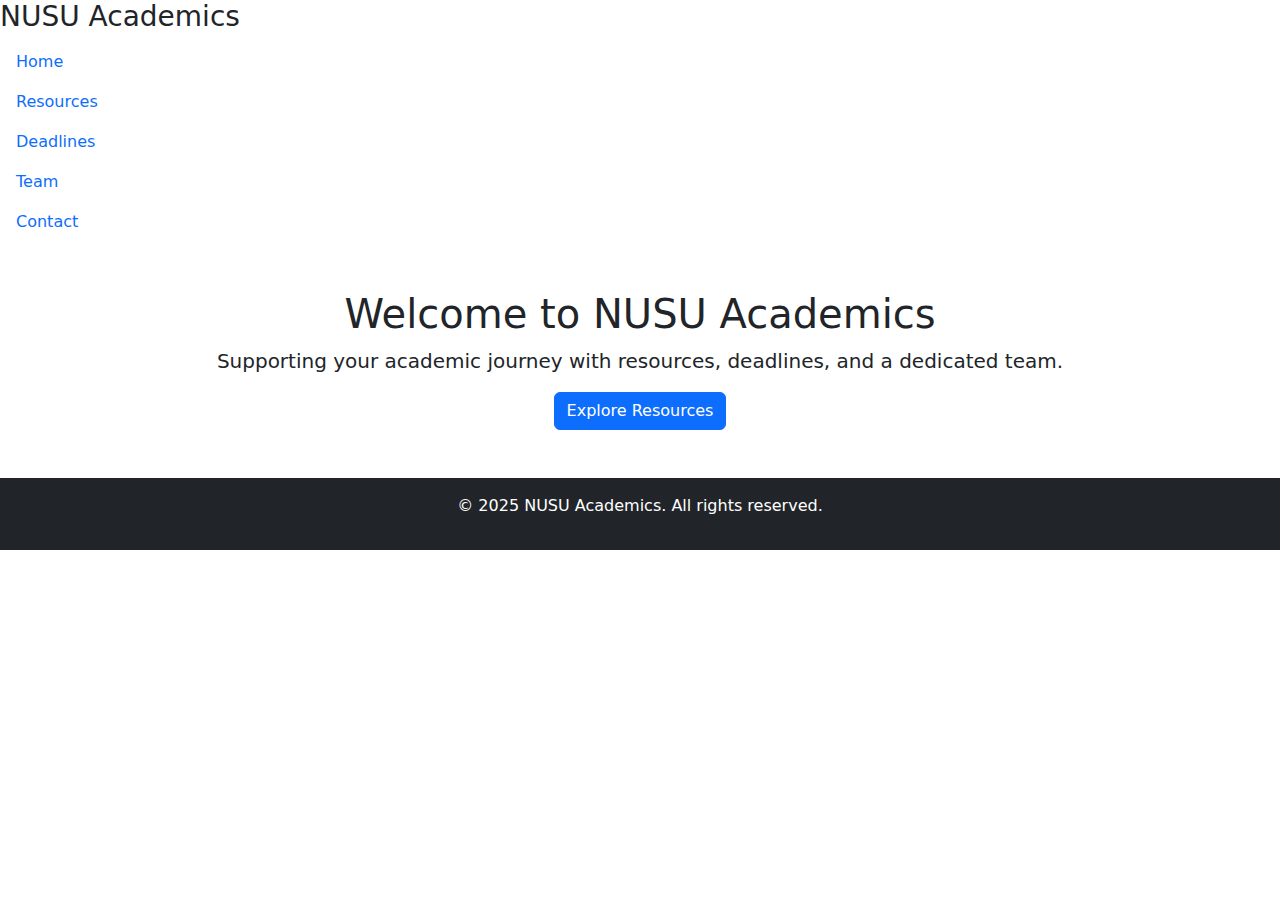
<file: index.html>
<!DOCTYPE html>
<html lang="en">
<head>
    <meta charset="UTF-8">
    <meta name="viewport" content="width=device-width, initial-scale=1.0">
    <title>NUSU Academics</title>
    <link href="https://cdn.jsdelivr.net/npm/bootstrap@5.3.0/dist/css/bootstrap.min.css" rel="stylesheet">
    <link href="https://fonts.googleapis.com/css2?family=Roboto:wght@400;700&family=Montserrat:wght@600&display=swap" rel="stylesheet">
    <link rel="stylesheet" href="css/styles.css">
</head>
<body>
    <!-- Sidebar -->
    <div class="sidebar">
        <div class="sidebar-header">
            <h3>NUSU Academics</h3>
            <button class="sidebar-toggle d-md-none" onclick="toggleSidebar()" aria-label="Toggle navigation">☰</button>
        </div>
        <ul class="nav flex-column">
            <li class="nav-item">
                <a class="nav-link active" href="index.html">Home</a>
            </li>
            <li class="nav-item">
                <a class="nav-link" href="resources.html">Resources</a>
            </li>
            <li class="nav-item">
                <a class="nav-link" href="deadlines.html">Deadlines</a>
            </li>
            <li class="nav-item">
                <a class="nav-link" href="team.html">Team</a>
            </li>
            <li class="nav-item">
                <a class="nav-link" href="contact.html">Contact</a>
            </li>
        </ul>
    </div>

    <!-- Main Content -->
    <div class="main-content">
        <!-- Hero Section -->
        <div class="container my-5">
            <div class="text-center fade-in">
                <h1>Welcome to NUSU Academics</h1>
                <p class="lead">Supporting your academic journey with resources, deadlines, and a dedicated team.</p>
                <a href="resources.html" class="btn btn-primary btn-transition">Explore Resources</a>
            </div>
        </div>

        <!-- Footer -->
        <footer class="bg-dark text-white text-center py-3">
            <p>© 2025 NUSU Academics. All rights reserved.</p>
        </footer>
    </div>

    <script src="https://cdn.jsdelivr.net/npm/bootstrap@5.3.0/dist/js/bootstrap.bundle.min.js"></script>
    <script src="js/scripts.js"></script>
</body>
</html>
</file>
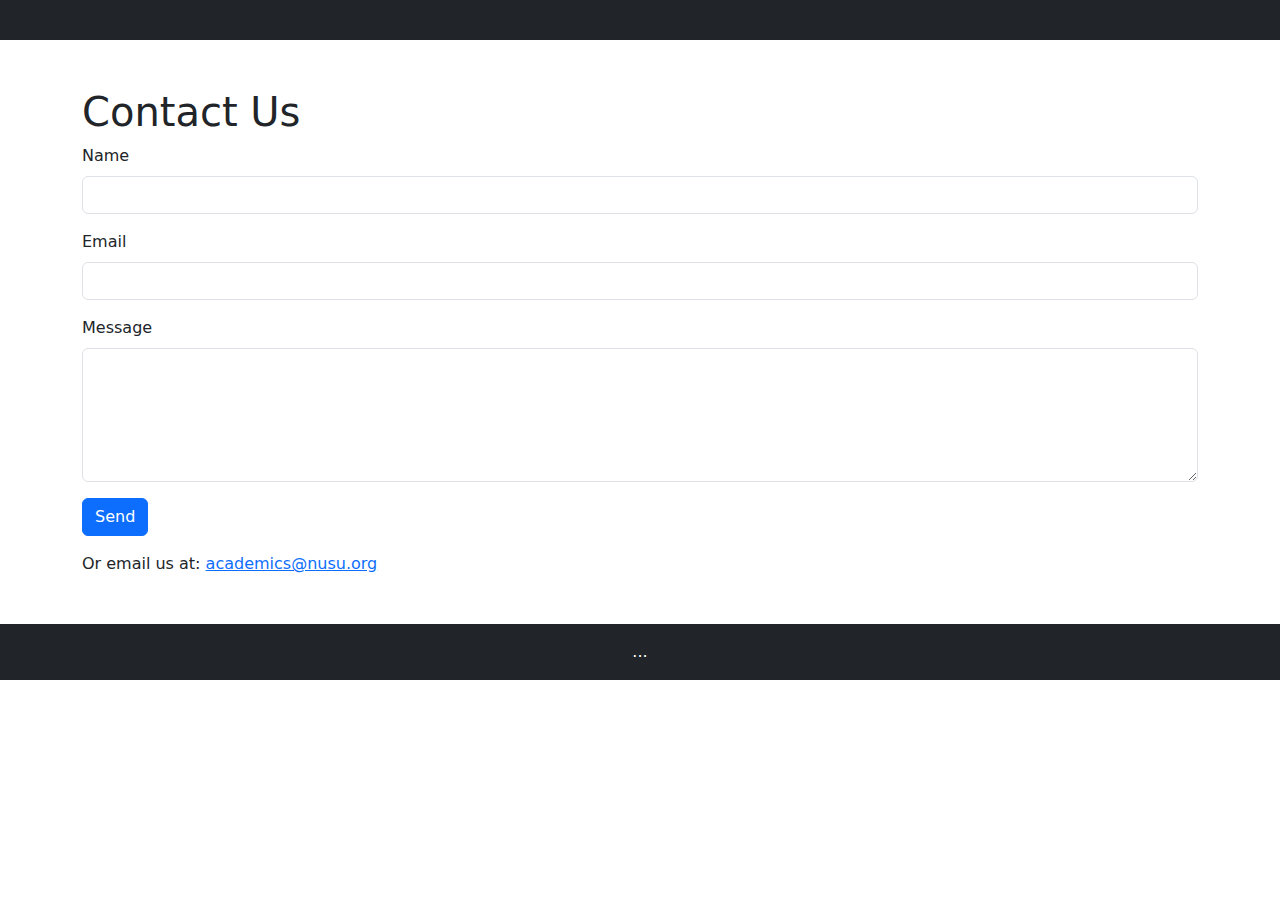
<file: contact.html>
<!DOCTYPE html>
<html lang="en">
<head>
    <meta charset="UTF-8">
    <meta name="viewport" content="width=device-width, initial-scale=1.0">
    <title>Contact - NUSU Academics</title>
    <link href="https://cdn.jsdelivr.net/npm/bootstrap@5.3.0/dist/css/bootstrap.min.css" rel="stylesheet">
    <link rel="stylesheet" href="css/styles.css">
</head>
<body>
    <!-- Navbar -->
    <nav class="navbar navbar-expand-lg navbar-dark bg-dark">...</nav>

    <div class="container my-5">
        <h1>Contact Us</h1>
        <form action="https://formspree.io/f/your-form-id" method="POST">
            <div class="mb-3">
                <label for="name" class="form-label">Name</label>
                <input type="text" class="form-control" id="name" name="name" required>
            </div>
            <div class="mb-3">
                <label for="email" class="form-label">Email</label>
                <input type="email" class="form-control" id="email" name="email" required>
            </div>
            <div class="mb-3">
                <label for="message" class="form-label">Message</label>
                <textarea class="form-control" id="message" name="message" rows="5" required></textarea>
            </div>
            <button type="submit" class="btn btn-primary">Send</button>
        </form>
        <p class="mt-3">Or email us at: <a href="mailto:academics@nusu.org">academics@nusu.org</a></p>
    </div>

    <!-- Footer -->
    <footer class="bg-dark text-white text-center py-3">...</footer>

    <script src="https://cdn.jsdelivr.net/npm/bootstrap@5.3.0/dist/js/bootstrap.bundle.min.js"></script>
</body>
</html>
</file>
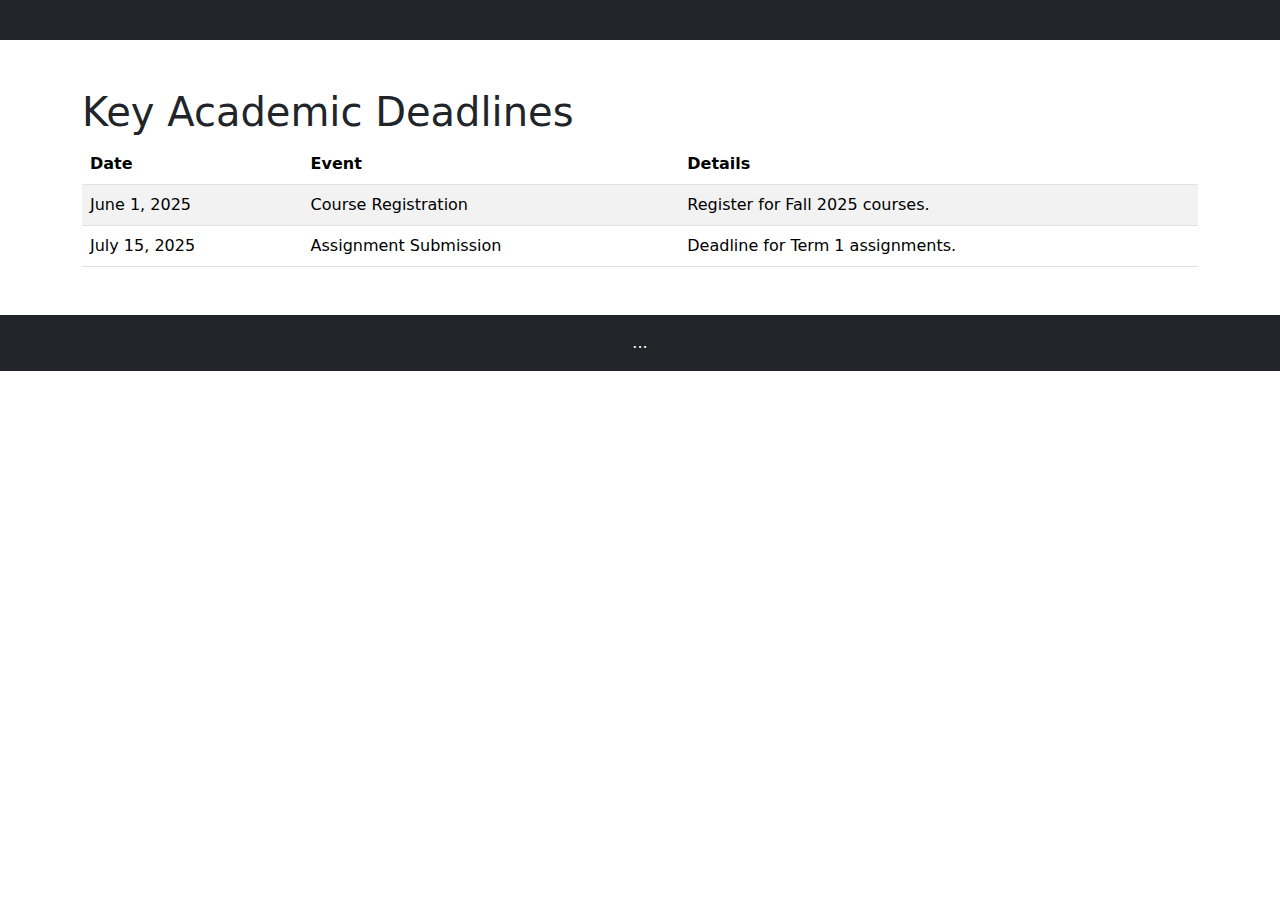
<file: deadlines.html>
<!DOCTYPE html>
<html lang="en">
<head>
    <meta charset="UTF-8">
    <meta name="viewport" content="width=device-width, initial-scale=1.0">
    <title>Deadlines - NUSU Academics</title>
    <link href="https://cdn.jsdelivr.net/npm/bootstrap@5.3.0/dist/css/bootstrap.min.css" rel="stylesheet">
    <link rel="stylesheet" href="css/styles.css">
</head>
<body>
    <!-- Navbar -->
    <nav class="navbar navbar-expand-lg navbar-dark bg-dark">...</nav>

    <div class="container my-5">
        <h1>Key Academic Deadlines</h1>
        <table class="table table-striped">
            <thead>
                <tr>
                    <th>Date</th>
                    <th>Event</th>
                    <th>Details</th>
                </tr>
            </thead>
            <tbody>
                <tr>
                    <td>June 1, 2025</td>
                    <td>Course Registration</td>
                    <td>Register for Fall 2025 courses.</td>
                </tr>
                <tr>
                    <td>July 15, 2025</td>
                    <td>Assignment Submission</td>
                    <td>Deadline for Term 1 assignments.</td>
                </tr>
            </tbody>
        </table>
    </div>

    <!-- Footer -->
    <footer class="bg-dark text-white text-center py-3">...</footer>

    <script src="https://cdn.jsdelivr.net/npm/bootstrap@5.3.0/dist/js/bootstrap.bundle.min.js"></script>
</body>
</html>
</file>
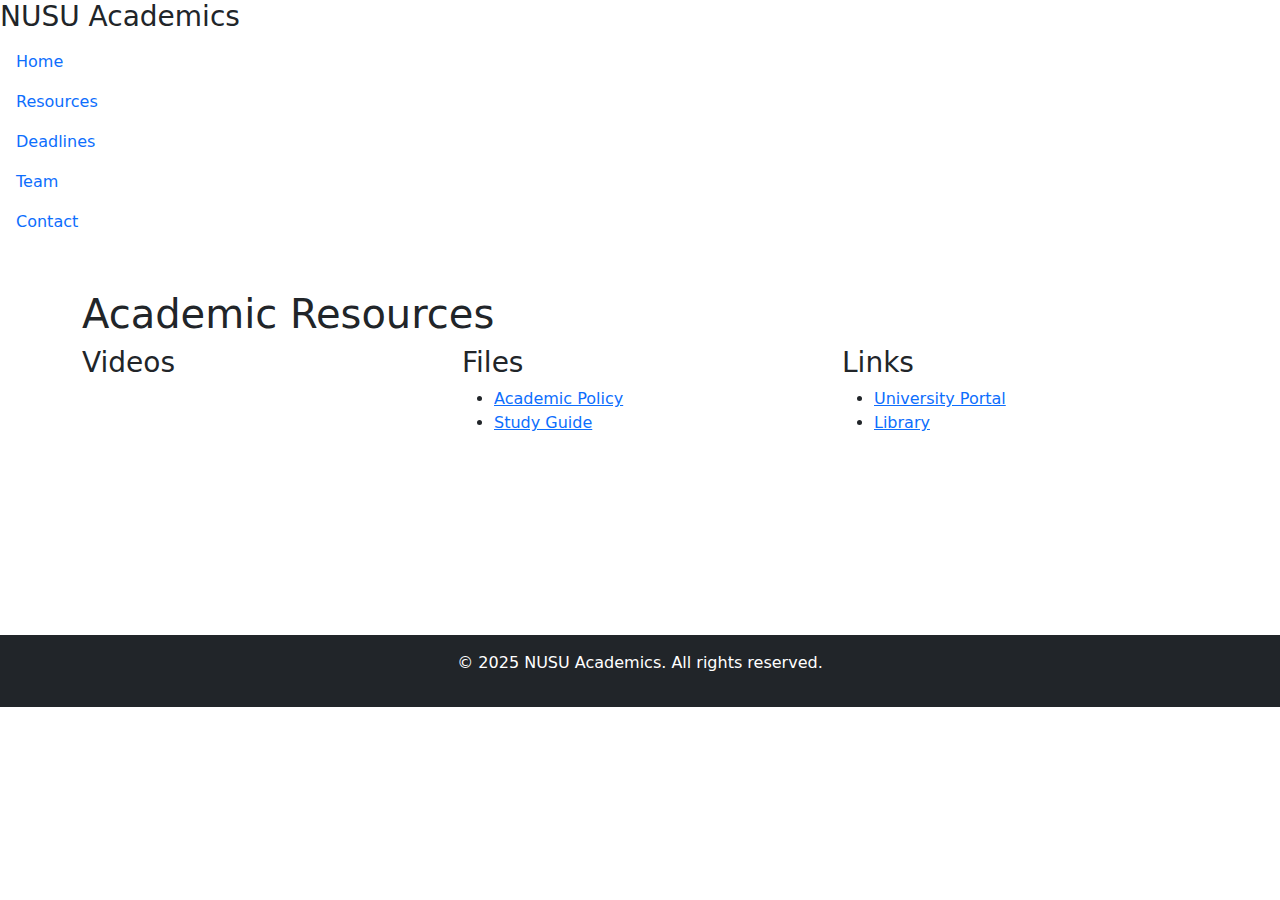
<file: resources.html>
<!DOCTYPE html>
<html lang="en">
<head>
    <meta charset="UTF-8">
    <meta name="viewport" content="width=device-width, initial-scale=1.0">
    <title>Resources - NUSU Academics</title>
    <link href="https://cdn.jsdelivr.net/npm/bootstrap@5.3.0/dist/css/bootstrap.min.css" rel="stylesheet">
    <link href="https://fonts.googleapis.com/css2?family=Roboto:wght@400;700&family=Montserrat:wght@600&display=swap" rel="stylesheet">
    <link rel="stylesheet" href="css/styles.css">
</head>
<body>
    <!-- Sidebar -->
    <div class="sidebar">
        <div class="sidebar-header">
            <h3>NUSU Academics</h3>
            <button class="sidebar-toggle d-md-none" onclick="toggleSidebar()" aria-label="Toggle navigation">☰</button>
        </div>
        <ul class="nav flex-column">
            <li class="nav-item">
                <a class="nav-link" href="index.html">Home</a>
            </li>
            <li class="nav-item">
                <a class="nav-link active" href="resources.html">Resources</a>
            </li>
            <li class="nav-item">
                <a class="nav-link" href="deadlines.html">Deadlines</a>
            </li>
            <li class="nav-item">
                <a class="nav-link" href="team.html">Team</a>
            </li>
            <li class="nav-item">
                <a class="nav-link" href="contact.html">Contact</a>
            </li>
        </ul>
    </div>

    <!-- Main Content -->
    <div class="main-content">
        <div class="container my-5 fade-in">
            <h1>Academic Resources</h1>
            <div class="row">
                <div class="col-md-4">
                    <h3>Videos</h3>
                    <div class="ratio ratio-16x9">
                        <iframe src="https://www.youtube.com/embed/VIDEO_ID" allowfullscreen></iframe>
                    </div>
                </div>
                <div class="col-md-4">
                    <h3>Files</h3>
                    <ul>
                        <li><a href="assets/files/academic_policy.pdf" download>Academic Policy</a></li>
                        <li><a href="assets/files/study_guide.pdf" download>Study Guide</a></li>
                    </ul>
                </div>
                <div class="col-md-4">
                    <h3>Links</h3>
                    <ul>
                        <li><a href="https://university-portal.edu" target="_blank">University Portal</a></li>
                        <li><a href="https://library.university.edu" target="_blank">Library</a></li>
                    </ul>
                </div>
            </div>
        </div>

        <!-- Footer -->
        <footer class="bg-dark text-white text-center py-3">
            <p>© 2025 NUSU Academics. All rights reserved.</p>
        </footer>
    </div>

    <script src="https://cdn.jsdelivr.net/npm/bootstrap@5.3.0/dist/js/bootstrap.bundle.min.js"></script>
    <script src="js/scripts.js"></script>
</body>
</html>
</file>
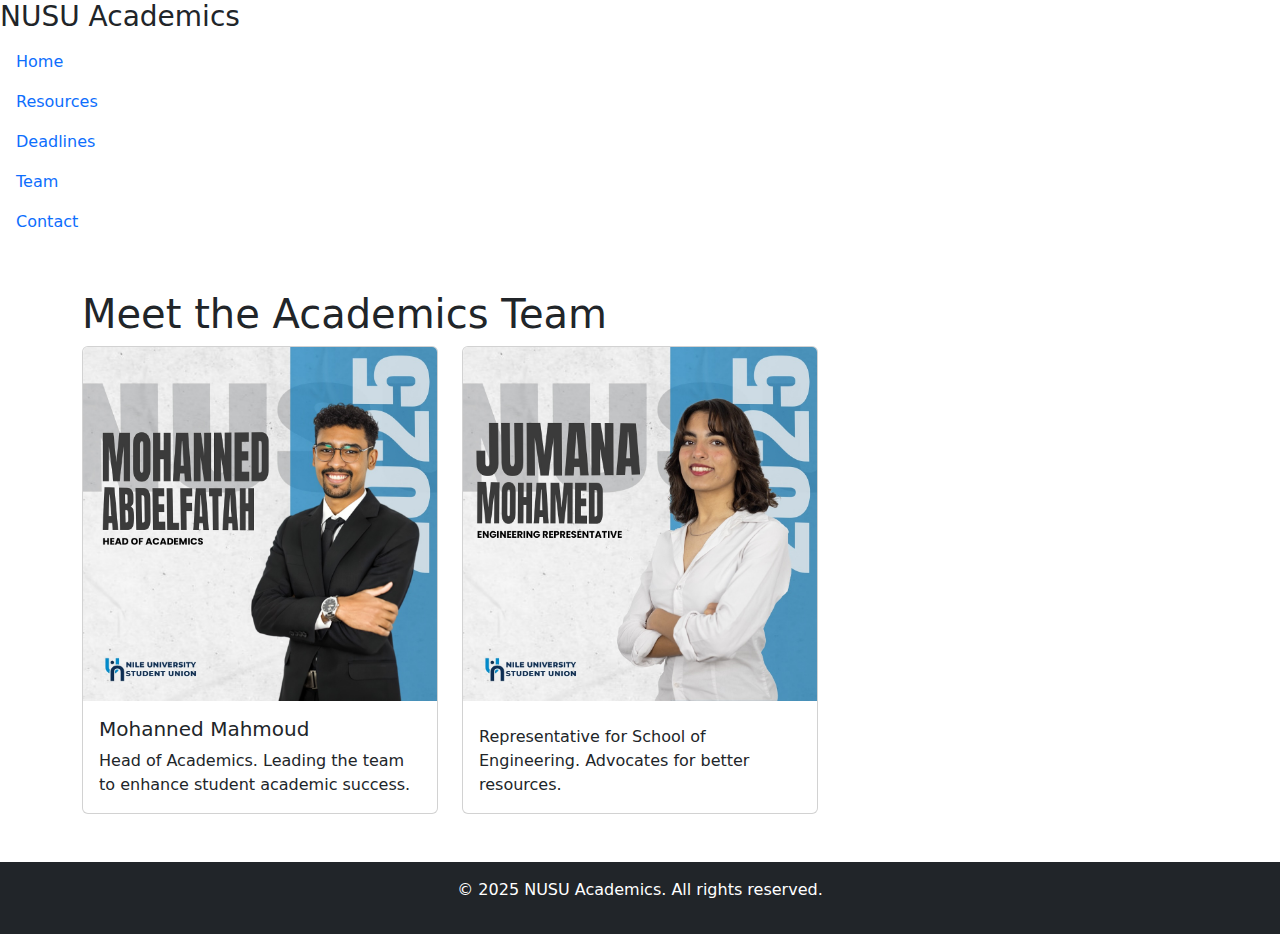
<file: team.html>
<!DOCTYPE html>
<html lang="en">
<head>
    <meta charset="UTF-8">
    <meta name="viewport" content="width=device-width, initial-scale=1.0">
    <title>Team - NUSU Academics</title>
    <link href="https://cdn.jsdelivr.net/npm/bootstrap@5.3.0/dist/css/bootstrap.min.css" rel="stylesheet">
    <link href="https://fonts.googleapis.com/css2?family=Roboto:wght@400;700&family=Montserrat:wght@600&display=swap" rel="stylesheet">
    <link rel="stylesheet" href="css/styles.css">
</head>
<body>
    <!-- Sidebar -->
    <div class="sidebar">
        <div class="sidebar-header">
            <h3>NUSU Academics</h3>
            <button class="sidebar-toggle d-md-none" onclick="toggleSidebar()" aria-label="Toggle navigation">☰</button>
        </div>
        <ul class="nav flex-column">
            <li class="nav-item">
                <a class="nav-link" href="index.html">Home</a>
            </li>
            <li class="nav-item">
                <a class="nav-link" href="resources.html">Resources</a>
            </li>
            <li class="nav-item">
                <a class="nav-link" href="deadlines.html">Deadlines</a>
            </li>
            <li class="nav-item">
                <a class="nav-link active" href="team.html">Team</a>
            </li>
            <li class="nav-item">
                <a class="nav-link" href="contact.html">Contact</a>
            </li>
        </ul>
    </div>

    <!-- Main Content -->
    <div class="main-content">
        <div class="container my-5 fade-in">
            <h1>Meet the Academics Team</h1>
            <div class="row">
                <div class="col-md-4">
                    <div class="card">
                        <img src="assets/images/head.jpg" class="card-img-top" alt="Head of Academics">
                        <div class="card-body">
                            <h5 class="card-title">Mohanned Mahmoud</h5>
                            <p class="card-text">Head of Academics. Leading the team to enhance student academic success.</p>
                        </div>
                    </div>
                </div>
                <div class="col-md-4">
                    <div class="card">
                        <img src="assets/images/eng_rep.jpg" class="card-img-top" alt="Representative">
                        <div class="card-body">
                            <h5 class="card-title"></h5>
                            <p class="card-text">Representative for School of Engineering. Advocates for better resources.</p>
                        </div>
                    </div>
                </div>
                <!-- Add more team members as needed -->
            </div>
        </div>

        <!-- Footer -->
        <footer class="bg-dark text-white text-center py-3">
            <p>© 2025 NUSU Academics. All rights reserved.</p>
        </footer>
    </div>

    <script src="https://cdn.jsdelivr.net/npm/bootstrap@5.3.0/dist/js/bootstrap.bundle.min.js"></script>
    <script src="js/scripts.js"></script>
</body>
</html>
</file>
<file: css/styles.css>

</file>
